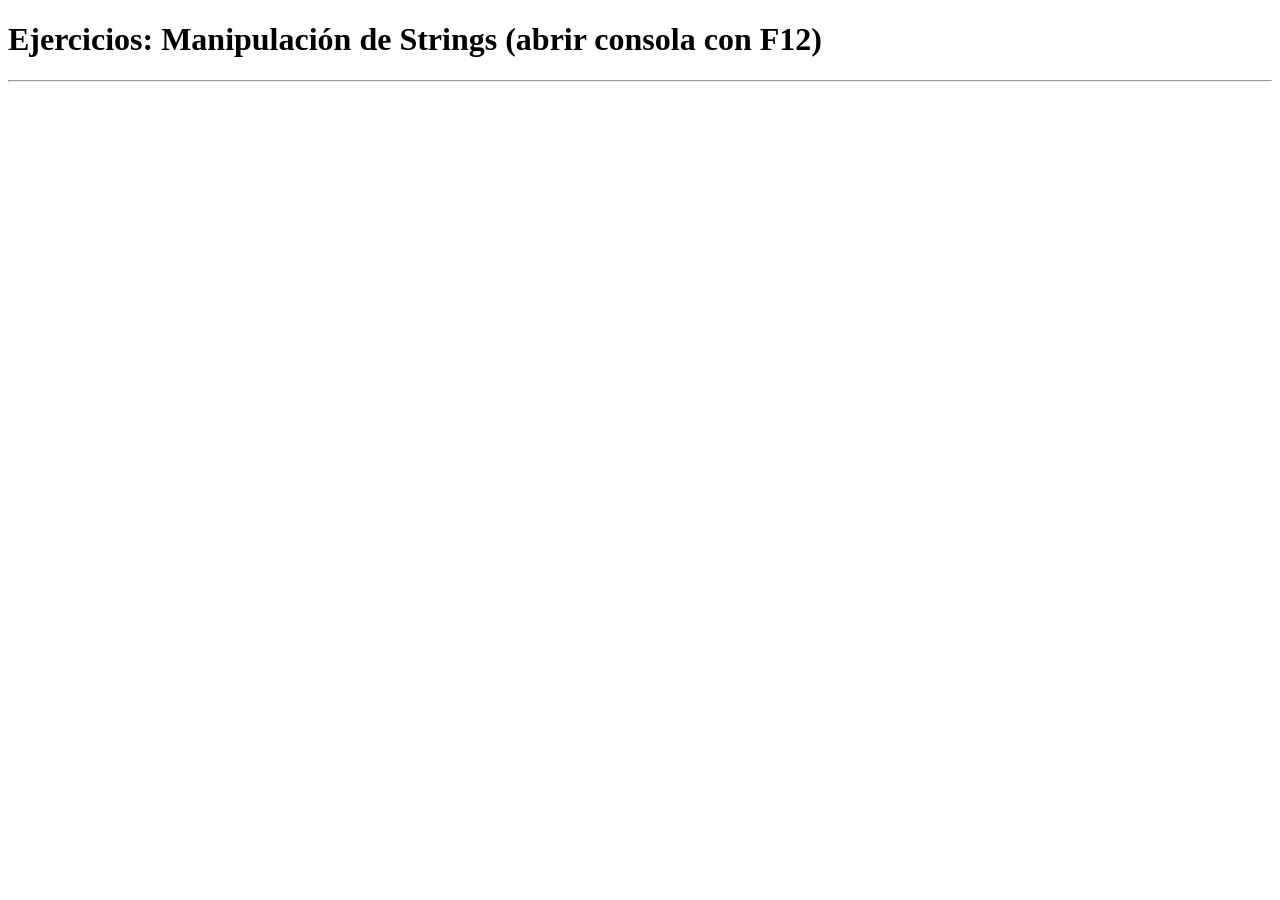
<file: 02_tipos_de_datos/2_ejercicios_manipulando_strings/index.html>
<!DOCTYPE html>
<html lang="es">
<head>
    <meta charset="UTF-8">
    <meta name="viewport" content="width=device-width, initial-scale=1.0">
    <title>Ejercicios: Manipulando strings</title>
    <meta name="author" content="Benjamin Pardo">
</head>
<body>
    <h1>Ejercicios: Manipulación de Strings (abrir consola con F12)</h1>
    <hr>
    <!--conexion con js-->
    <script src="static/js/script.js"></script>
</body>
</html>
</file>
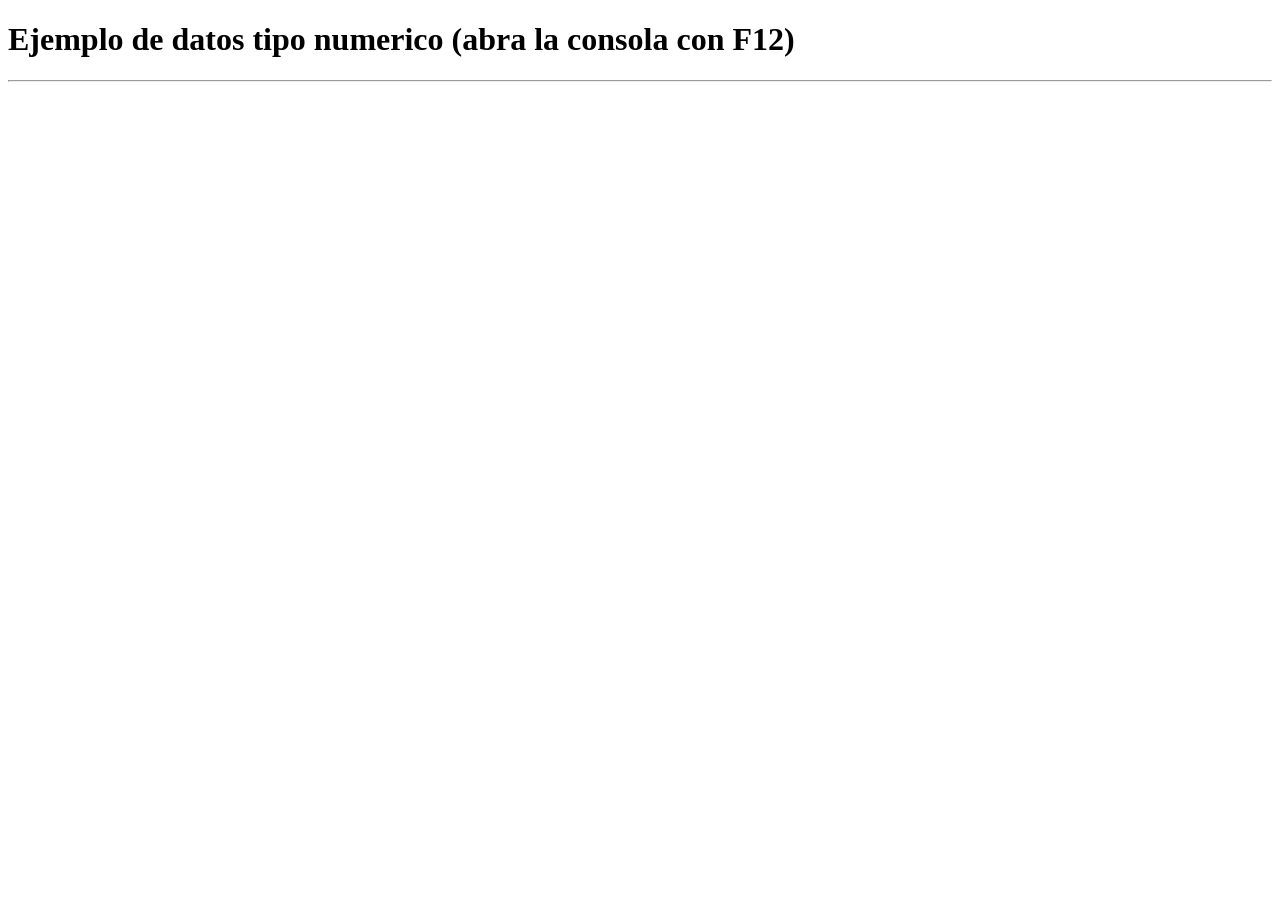
<file: 02_tipos_de_datos/3_tipo_numerico/index.html>
<!DOCTYPE html>
<html lang="es">
<head>
    <meta charset="UTF-8">
    <meta name="viewport" content="width=device-width, initial-scale=1.0">
    <!--autor-->
    <meta name="author" content="Benjamin Pardo">
    <title>Tipo de datos: numerico</title>
</head>
<body>
    <h1>Ejemplo de datos tipo numerico (abra la consola con F12)</h1>
    <hr>
    <!--conexión con js-->
    <script src="static/js/script.js"></script>
</body>
</html>
</file>
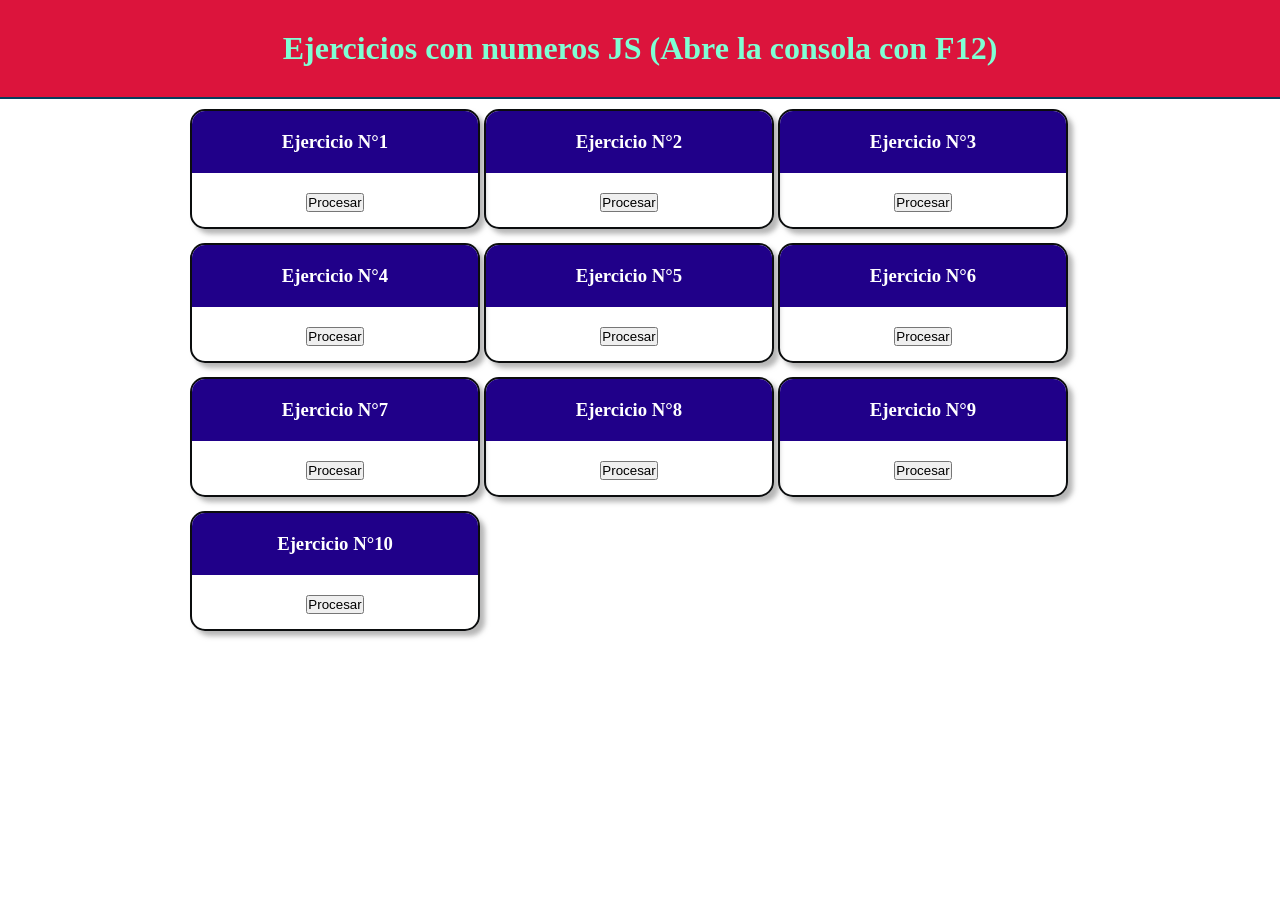
<file: 02_tipos_de_datos/4_ejercicios_numeros/index.html>
<!DOCTYPE html>
<html lang="es">

<head>
    <meta charset="UTF-8">
    <meta name="viewport" content="width=device-width, initial-scale=1.0">
    <meta name="author" content="Benjamin Pardo">
    <title>Ejercicios: numeros JS</title>
    <link rel="stylesheet" href="static/css/style.css">
</head>

<body>
    <header class="cabezita">
        <h1>Ejercicios con numeros JS (Abre la consola con F12)</h1>
    </header>
    <hr>
    <main class="container">
        <div class="row">
            <h3>Ejercicio N°1</h3>
            <button onclick="edadProyectada()">Procesar</button>
        </div>
        <div class="row">
            <h3>Ejercicio N°2</h3>
            <button onclick="compraDescuento()">Procesar</button>
        </div>
        <div class="row">
            <h3>Ejercicio N°3</h3>
            <button onclick="promedioNotas()">Procesar</button>
        </div>
        <div class="row">
            <h3>Ejercicio N°4</h3>
            <button onclick="calcularTemperatura()">Procesar</button>
        </div>
        <div class="row">
            <h3>Ejercicio N°5</h3>
            <button onclick="calcularSuedo()">Procesar</button>
        </div>
        <div class="row">
            <h3>Ejercicio N°6</h3>
            <button onclick="divisionResto()">Procesar</button>
        </div>
        <div class="row">
            <h3>Ejercicio N°7</h3>
            <button onclick="comparacionNumeros()">Procesar</button>
        </div>
        <div class="row">
            <h3>Ejercicio N°8</h3>
            <button onclick="notacionCientifica()">Procesar</button>
        </div>
        <div class="row">
            <h3>Ejercicio N°9</h3>
            <button onclick="calculo()">Procesar</button>
        </div>
        <div class="row">
            <h3>Ejercicio N°10</h3>
            <button onclick="gambling()">Procesar</button>
        </div>
    </main>
    <script src="static/js/script.js"></script>
</body>

</html>
</file>
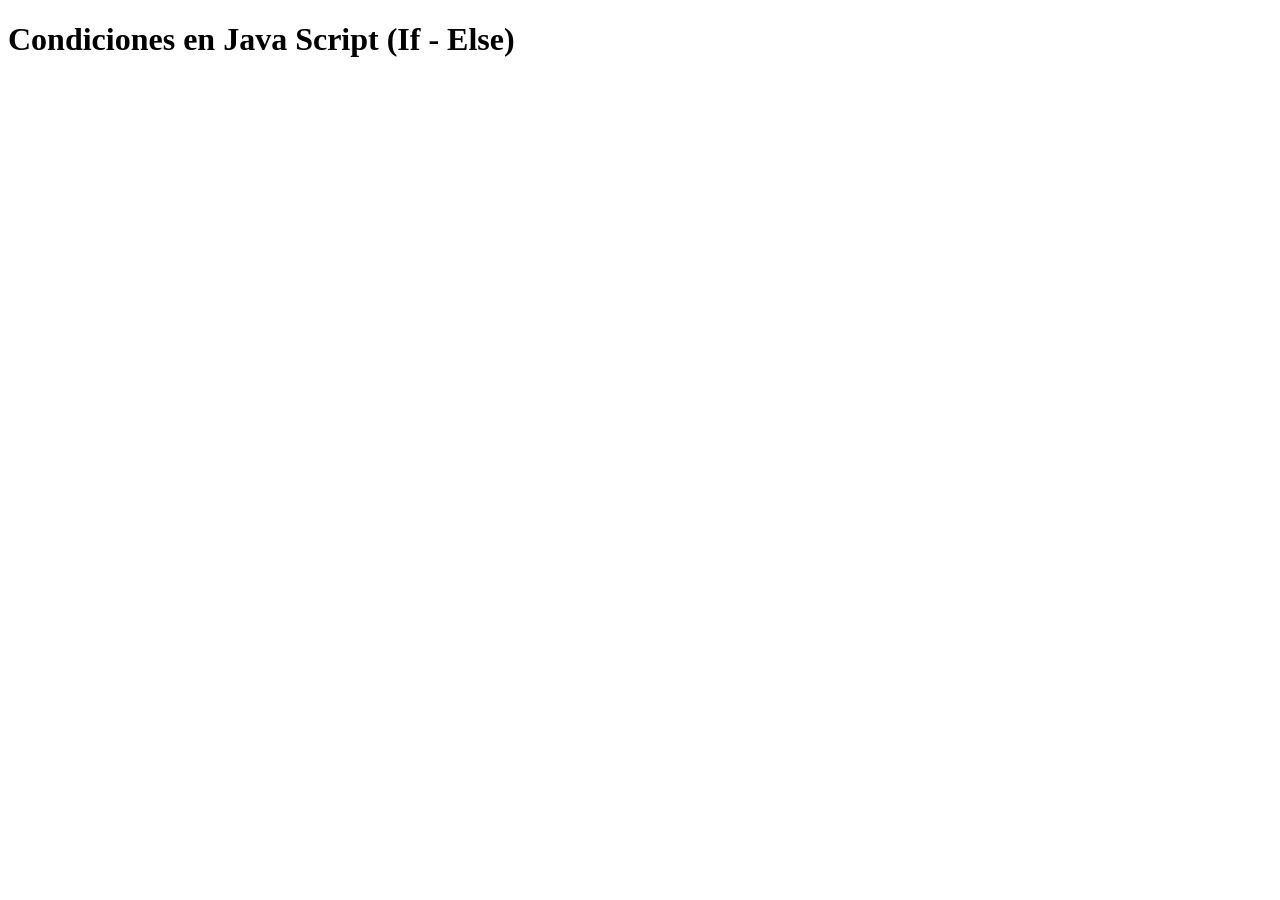
<file: 03_estructuras_control/1.-condicion_if-else/index.html>
<!DOCTYPE html>
<html lang="es">
<head>
    <meta charset="UTF-8">
    <meta name="viewport" content="width=device-width, initial-scale=1.0">
    <meta name="author" content="Benjamin Pardo">
    <title>Condicionales: if - else</title>
    <!--link CSS-->
    <link rel="stylesheet" href="#">
</head>
<body>
    <header class="encabezado">
        <h1>Condiciones en Java Script (If - Else)</h1>
    </header>
    <main class="container">
        
    </main>
    <script src="static/js/script.js"></script>
</body>
</html>
</file>
<file: 02_tipos_de_datos/4_ejercicios_numeros/static/css/style.css>
* {
    margin: 0;
    padding: 0;
    box-sizing: border-box;
}

.cabezita {
    text-align: center;
    padding: 30px;
    color: aquamarine;
    background-color: crimson;
    outline:solid 2px rgb(5, 63, 92);
}

.container {
    width: 900px;
    margin: 0 auto;
}

.row {
    margin-top: 10px;
    border-radius: 15px;
    font-weight: bold;
    width: 290px;
    display: inline-block;
    text-align: center;
    overflow: hidden;
    border: solid 2px rgb(11, 13, 14);
    box-shadow: 5px 5px 5px rgba(128, 128, 128, 0.575);
}

.row h3 {
    color: white;
    background-color: rgb(32, 0, 137);
    padding: 20px;
}

.row button {
    margin-top: 20px;
    margin-bottom: 15px;
}
</file>
